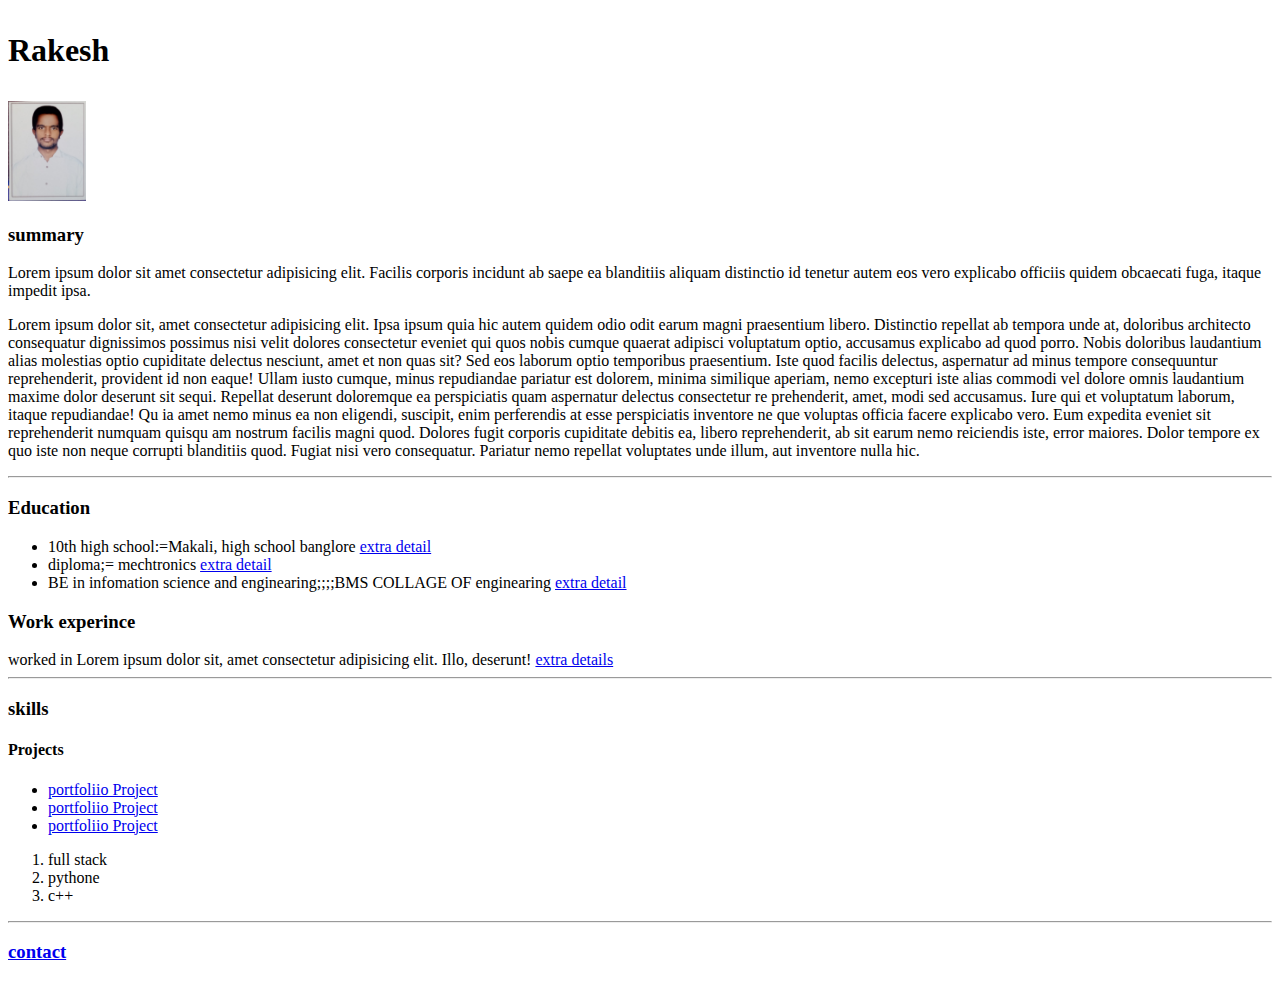
<file: index.html>
<!DOCTYPE html>
<html lang="en">
<head>
    <meta charset="UTF-8">
    <meta name="viewport" content="width=device-width, initial-scale=1.0">
    <title>my resume</title>
</head>
<body>
    <footer>
        <h1><p>Rakesh</p></h1>
    </footer>
    <img src="./photo.jpg" alt="profile photo" height="100">
    <h3>summary</h3>
    <p>Lorem ipsum dolor sit amet consectetur adipisicing elit. Facilis corporis incidunt ab saepe ea blanditiis aliquam distinctio id tenetur autem eos vero explicabo officiis quidem obcaecati fuga, itaque impedit ipsa.</p>
    <p>Lorem ipsum dolor sit, amet consectetur adipisicing elit. Ipsa ipsum quia hic autem quidem odio odit earum magni praesentium libero. Distinctio repellat ab tempora unde at, doloribus architecto consequatur dignissimos possimus nisi velit dolores consectetur eveniet qui quos nobis cumque quaerat adipisci voluptatum optio, accusamus explicabo ad quod porro. Nobis doloribus laudantium alias molestias optio cupiditate delectus nesciunt, amet et non quas sit? Sed eos laborum optio temporibus praesentium. Iste quod facilis delectus, aspernatur ad minus tempore consequuntur reprehenderit, provident id non eaque! Ullam iusto cumque, minus repudiandae pariatur est dolorem, minima similique 
        aperiam, nemo excepturi iste alias commodi vel dolore omnis laudantium maxime dolor deserunt sit
         sequi. Repellat deserunt doloremque ea perspiciatis quam aspernatur delectus consectetur re
         prehenderit, amet, modi sed accusamus. Iure qui et voluptatum laborum, itaque repudiandae! Qu
         ia amet nemo minus ea non eligendi, suscipit, enim perferendis at esse perspiciatis inventore ne
         que voluptas officia facere explicabo vero. Eum expedita eveniet sit reprehenderit numquam quisqu
         am nostrum facilis magni quod. Dolores fugit corporis cupiditate debitis ea, libero reprehenderit, ab sit earum nemo reiciendis iste, error maiores. Dolor 
         tempore ex quo iste non neque corrupti blanditiis quod. Fugiat nisi vero consequatur. Pariatur nemo repellat voluptates unde illum, aut inventore nulla hic.</p>
         <hr>
    <h3>Education</h3>
    <ul>
        <li>10th high school:=Makali, high school banglore    <a href="school.html">extra detail</a></li>
        <li>diploma;= mechtronics     <a href="school.html">extra detail</a></li>
        <li>BE in infomation science and enginearing;;;;BMS COLLAGE OF enginearing     <a href="school.html">extra detail</a></li>
    </ul> 
    <H3>Work experince</H3>
    <li>worked in Lorem ipsum dolor sit, amet consectetur adipisicing elit. Illo, deserunt! <a href="works.html">extra details</a></li>
    <hr>
    <h3>skills </h3>
    <h4>Projects</h4>
    <ul>
        <li><a href="../4.3 HTML Porfolio Project">portfoliio Project</a></li>
        <li><a href="../4.3 HTML Porfolio Project">portfoliio Project</a></li>
        <li><a href="../4.3 HTML Porfolio Project">portfoliio Project</a></li>
    </ul>
    <ol>
        <li>full stack</li>
        <li>pythone</li>
        <li>c++</li>
    </ol>
    <hr>
<h3><a href="contact.html">contact</a></h3>

</body>
</html>
</file>
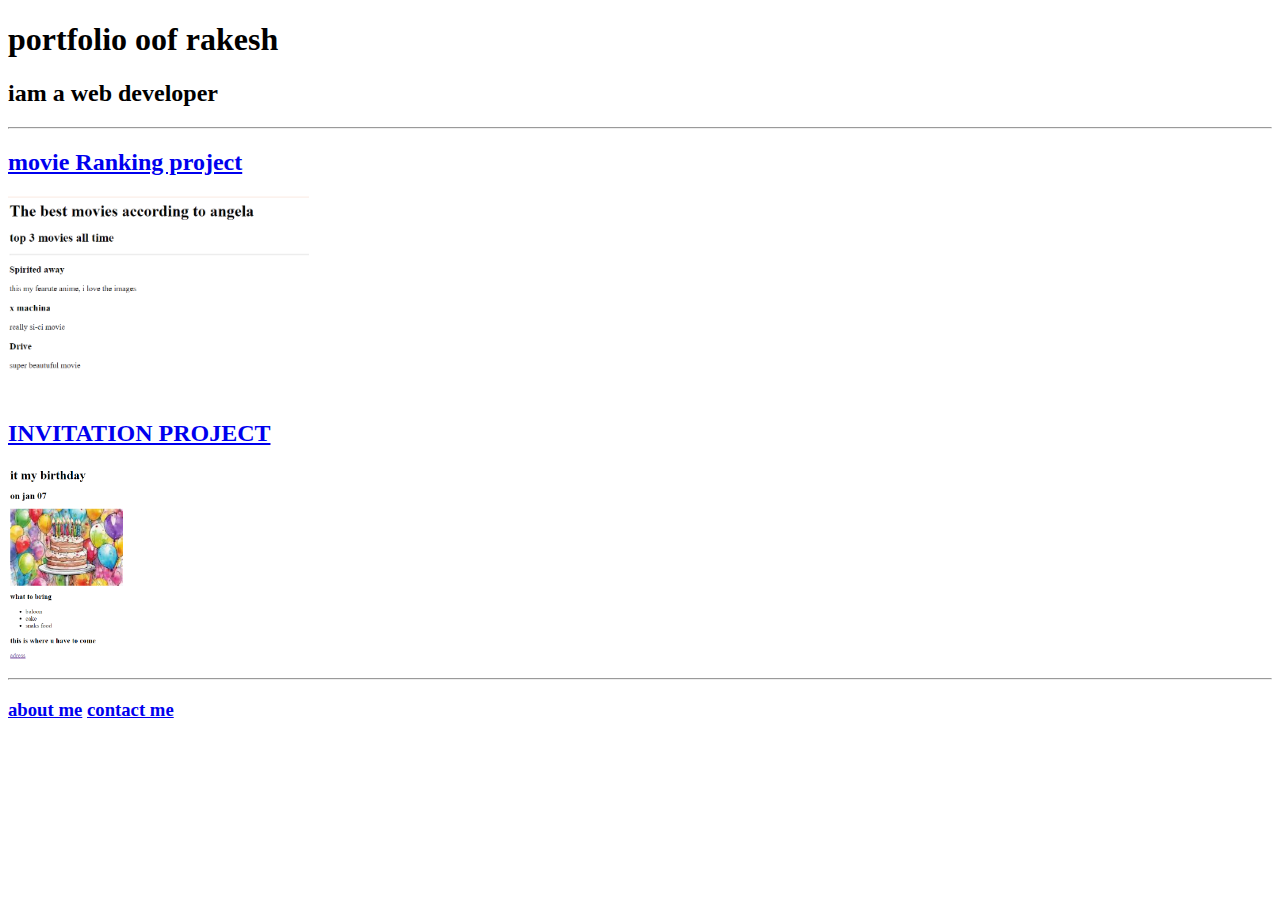
<file: 4.3 HTML Porfolio Project/index.html>
<!-- TODO 1: Create the HTML Boilerplate -->
<!DOCTYPE html>
<html lang="en">
<head>
    <meta charset="UTF-8">
    <meta name="viewport" content="width=device-width, initial-scale=1.0">
    <title>portfolio</title>
</head>
<body>
    

<!-- TODO 2: Add Your previous projects' HTML into the public folder -->

<!-- TODO 3: Take screenshots of your project previews and add the images to the images folder -->

<!-- TODO 4: Add titles/subtitles etc. -->
<h1>portfolio oof rakesh</h1>
<h2>iam a web developer</h2>
<hr>
<!-- TODO 5: Add a link to the project pages -->
<h2><a href="./public/2.4 Movie Ranking Project/index.html">movie Ranking project</a></h2>
<a href="./public/2.4 Movie Ranking Project"><img src="./assets/images/movie.png" alt="movie screenshots" height="200"></a>
<h2><a href="./public/3.4 Birthday Invite Project">INVITATION PROJECT</a></h2>
<a href="./public/3.4 Birthday Invite Project"><img src="./assets/images/birthday.png" alt="birthday screenshots" height="200"></a>

<!-- TODO 6: Add images to show the project previews
HINT for TODO 6: You can use the height attribute set to 200 to make the image smaller:
https://developer.mozilla.org/en-US/docs/Web/HTML/Element/img#attr-height -->
<hr>
<!-- TODO 7: Add the Contact Me and About Me page links -->
</body>
<h3><a href="public/about.html" >about me</a>          <a href="public/contact.html">contact me</a></h3>
</body>
</html>
</file>
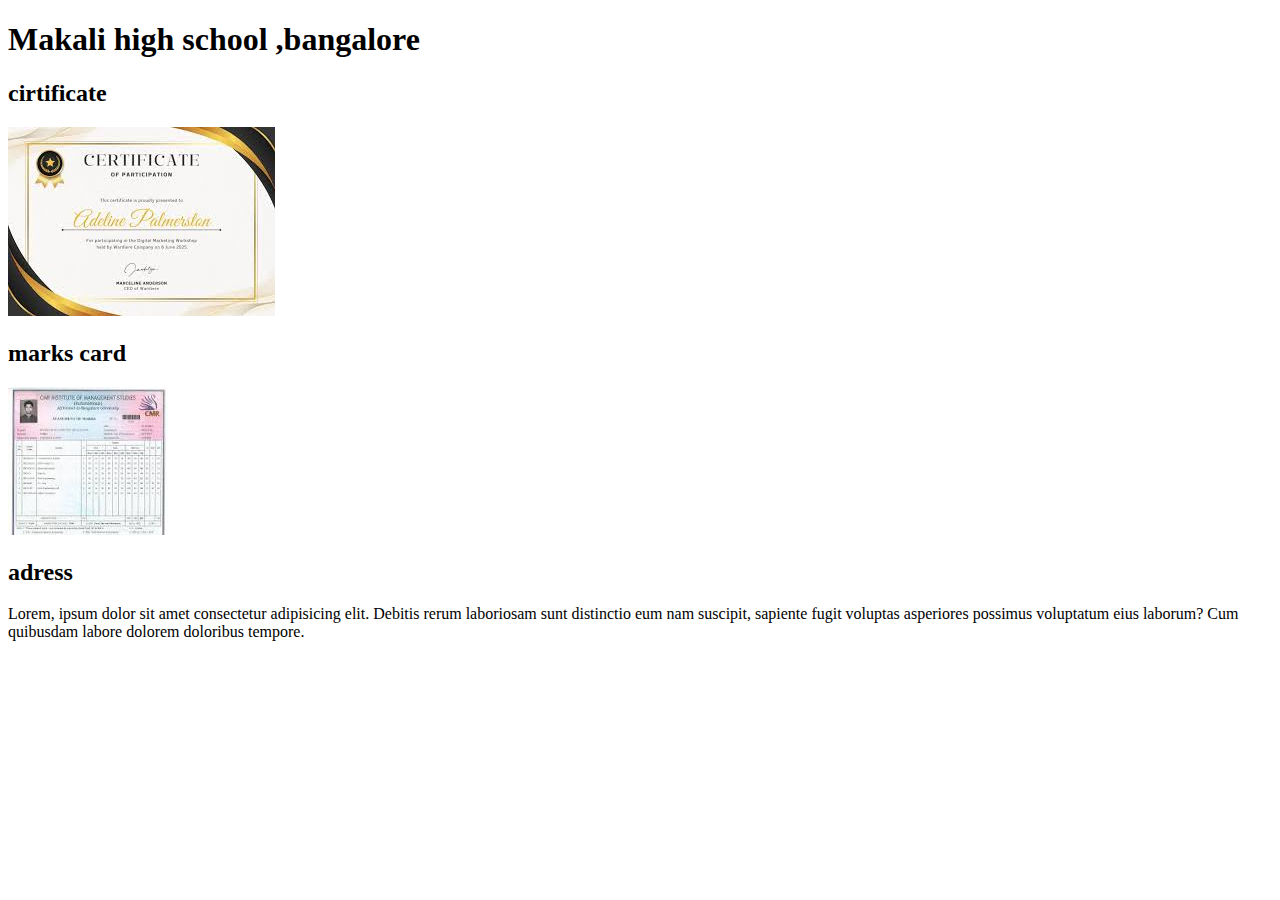
<file: school.html>
<!DOCTYPE html>
<html lang="en">
<head>
    <meta charset="UTF-8">
    <meta name="viewport" content="width=device-width, initial-scale=1.0">
    <title>School</title>
</head>
<body>
    <h1>Makali high school ,bangalore</h1>
    <h2>cirtificate</h2>
    <img src="./certificate.jpeg" alt="">
    <h2>marks card</h2>
    <img src="marks.jpeg" alt="">
    <h2>adress</h2>
    <p>Lorem, ipsum dolor sit amet consectetur adipisicing elit. Debitis rerum laboriosam sunt distinctio eum nam suscipit, sapiente fugit voluptas asperiores possimus voluptatum eius laborum? Cum quibusdam labore dolorem doloribus tempore.</p>
    
</body>
</html>
</file>
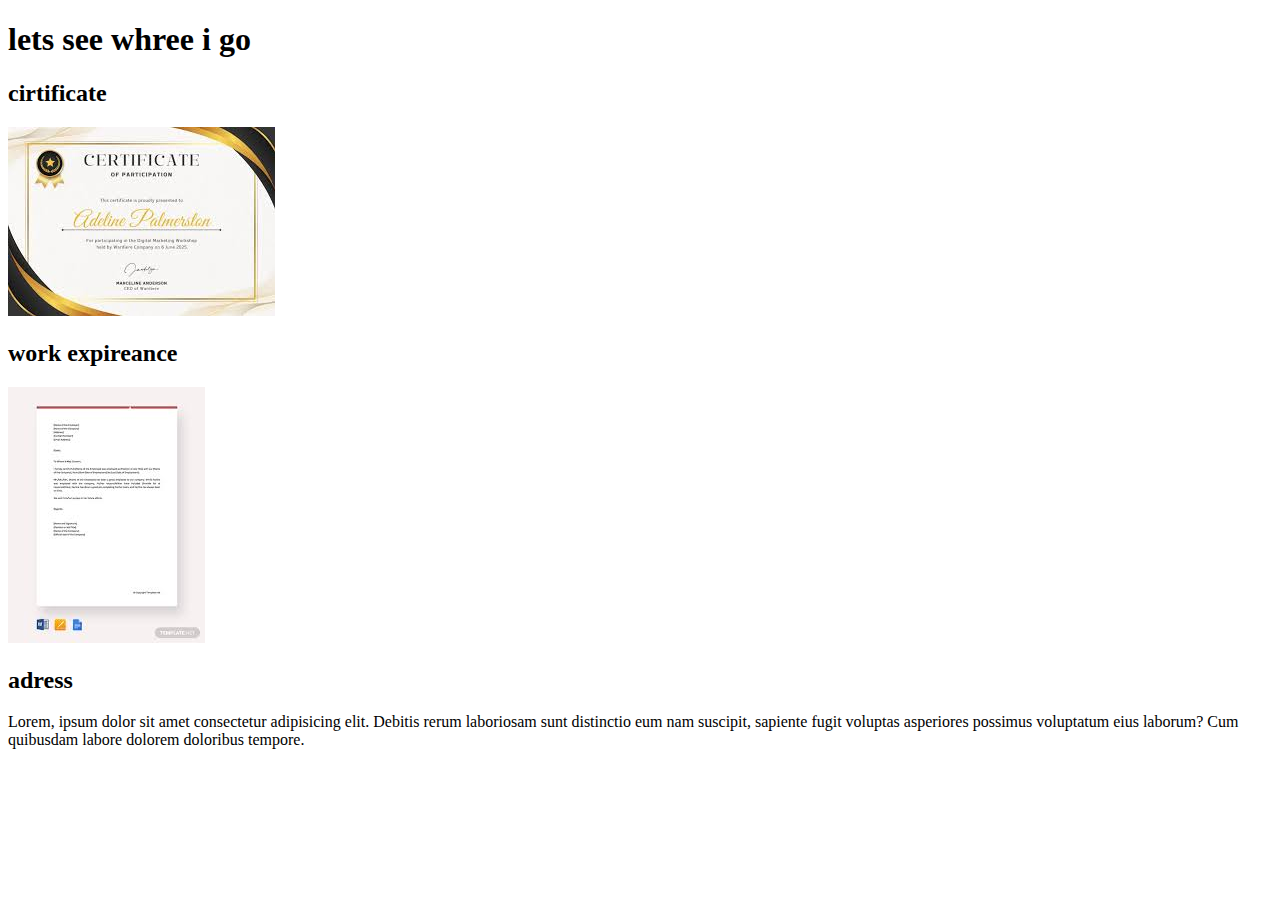
<file: works.html>
<!DOCTYPE html>
<html lang="en">
<head>
    <meta charset="UTF-8">
    <meta name="viewport" content="width=device-width, initial-scale=1.0">
    <title>Document</title>
</head>
<body>
    <h1>lets see whree i go</h1>
    <h2>cirtificate</h2>
    <img src="./certificate.jpeg" alt="">
    <h2>work expireance </h2>
    <img src="work expreince.jpeg" alt="">
    <h2>adress</h2>
    <p>Lorem, ipsum dolor sit amet consectetur adipisicing elit. Debitis rerum laboriosam sunt distinctio eum nam suscipit, sapiente fugit voluptas asperiores possimus voluptatum eius laborum? Cum quibusdam labore dolorem doloribus tempore.</p>
    
</body>
</html>
</file>
